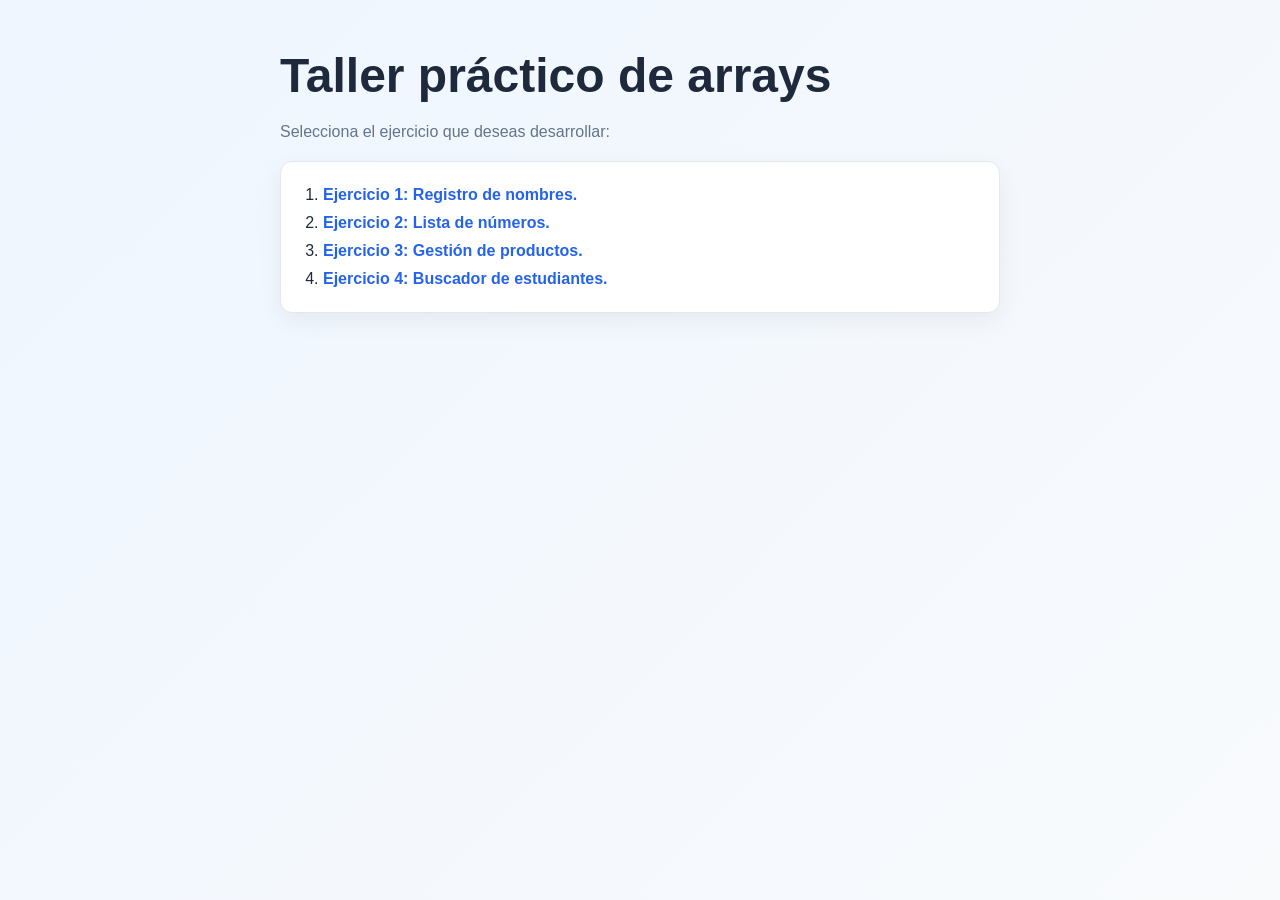
<file: index.html>
<!DOCTYPE html>
<html lang="es">
<head>
    <meta charset="UTF-8">
    <meta name="viewport" content="width=device-width, initial-scale=1.0">
    <title>Taller de arrays</title>
    <link rel="stylesheet" href="css/styles.css">
</head>
<body>
    <h1>Taller práctico de arrays</h1>
    <p>Selecciona el ejercicio que deseas desarrollar:</p>
    <ol>
        <li><a href="ejercicio1.html">Ejercicio 1: Registro de nombres.</a></li>
        <li><a href="ejercicio2.html">Ejercicio 2: Lista de números.</a></li>
        <li><a href="ejercicio3.html">Ejercicio 3: Gestión de productos.</a></li>
        <li><a href="ejercicio4.html">Ejercicio 4: Buscador de estudiantes.</a></li>
    </ol>
</body>
</html>
</file>
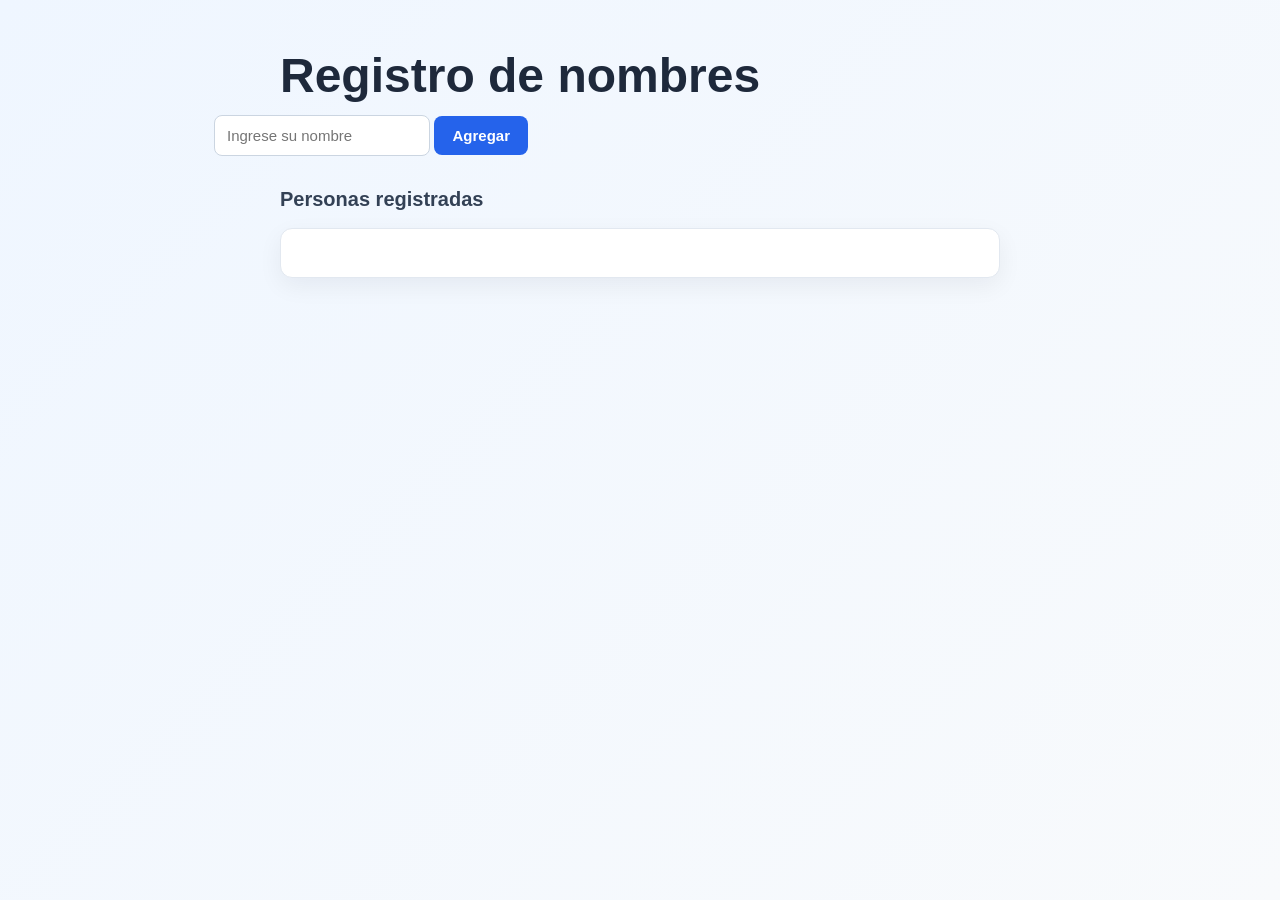
<file: ejercicio1.html>
<!DOCTYPE html>
<html lang="es">
<head>
    <meta charset="UTF-8">
    <meta name="viewport" content="width=device-width, initial-scale=1.0">
    <title>Registro de nombres</title>
    <link rel="stylesheet" href="css/styles.css">
</head>
<body>
    <h1>Registro de nombres</h1>
    <input type="text" id="nombre" placeholder="Ingrese su nombre">
    <button id="btnAgregar">Agregar</button>

    <h2>Personas registradas</h2>
    <ul id="lista"></ul>
    <p id="cantidad"></p>

    <script src="js/ejercicio1.js"></script>
</body>
</html>
</file>
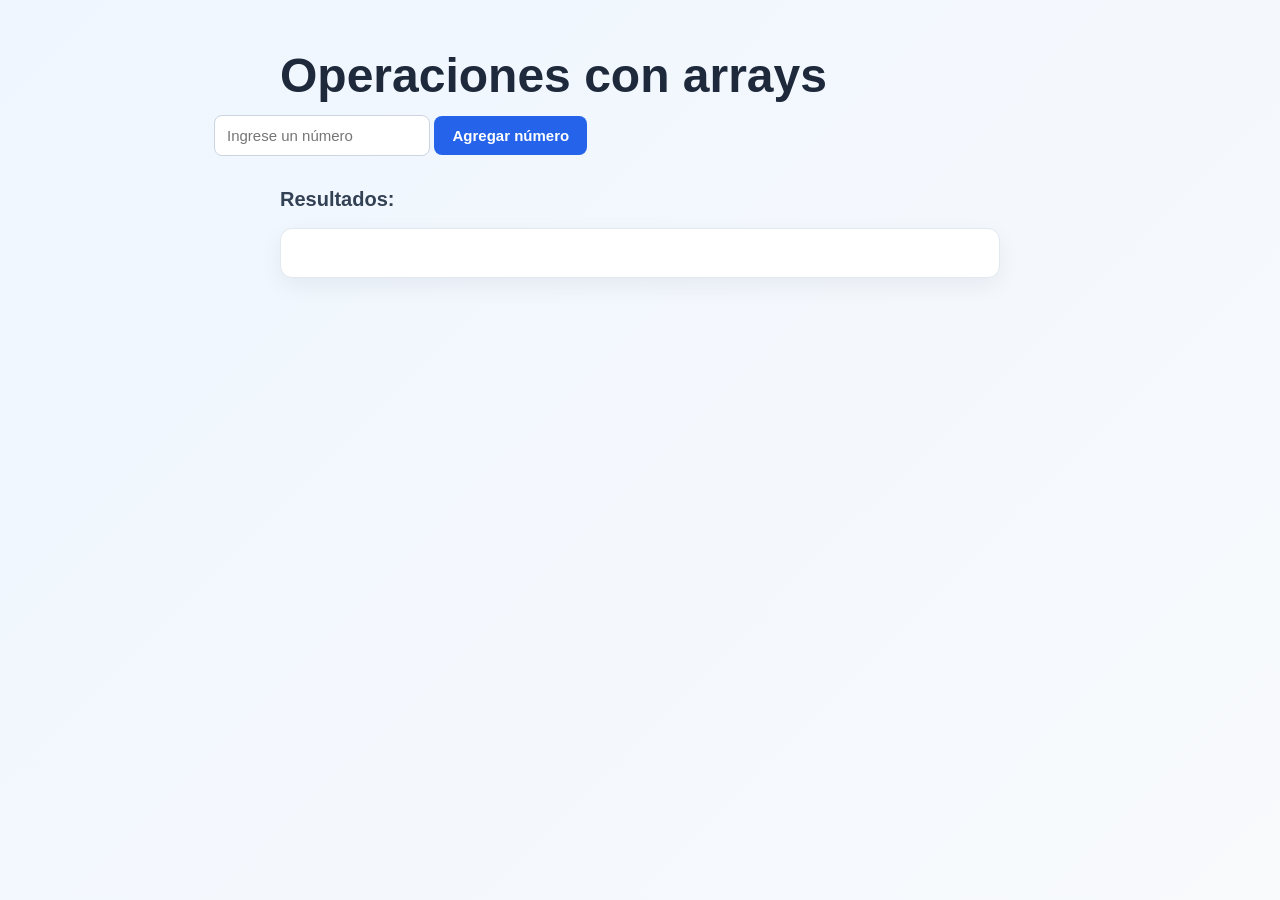
<file: ejercicio2.html>
<!DOCTYPE html>
<html lang="es">
<head>
    <meta charset="UTF-8">
    <meta name="viewport" content="width=device-width, initial-scale=1.0">
    <title>Lista de números</title>
    <link rel="stylesheet" href="css/styles.css">
</head>
<body>
    <h1>Operaciones con arrays</h1>

    <input type="number" id="numero" placeholder="Ingrese un número" step="any">
    <button id="btnAgregar">Agregar número</button>

    <h2>Resultados:</h2>
    <ul id="lista"></ul>
    <p id="suma"></p>
    <p id="promedio"></p>
    <p id="mayor"></p>
    <p id="menor"></p>

    <script src="js/ejercicio2.js"></script>
</body>
</html>
</file>
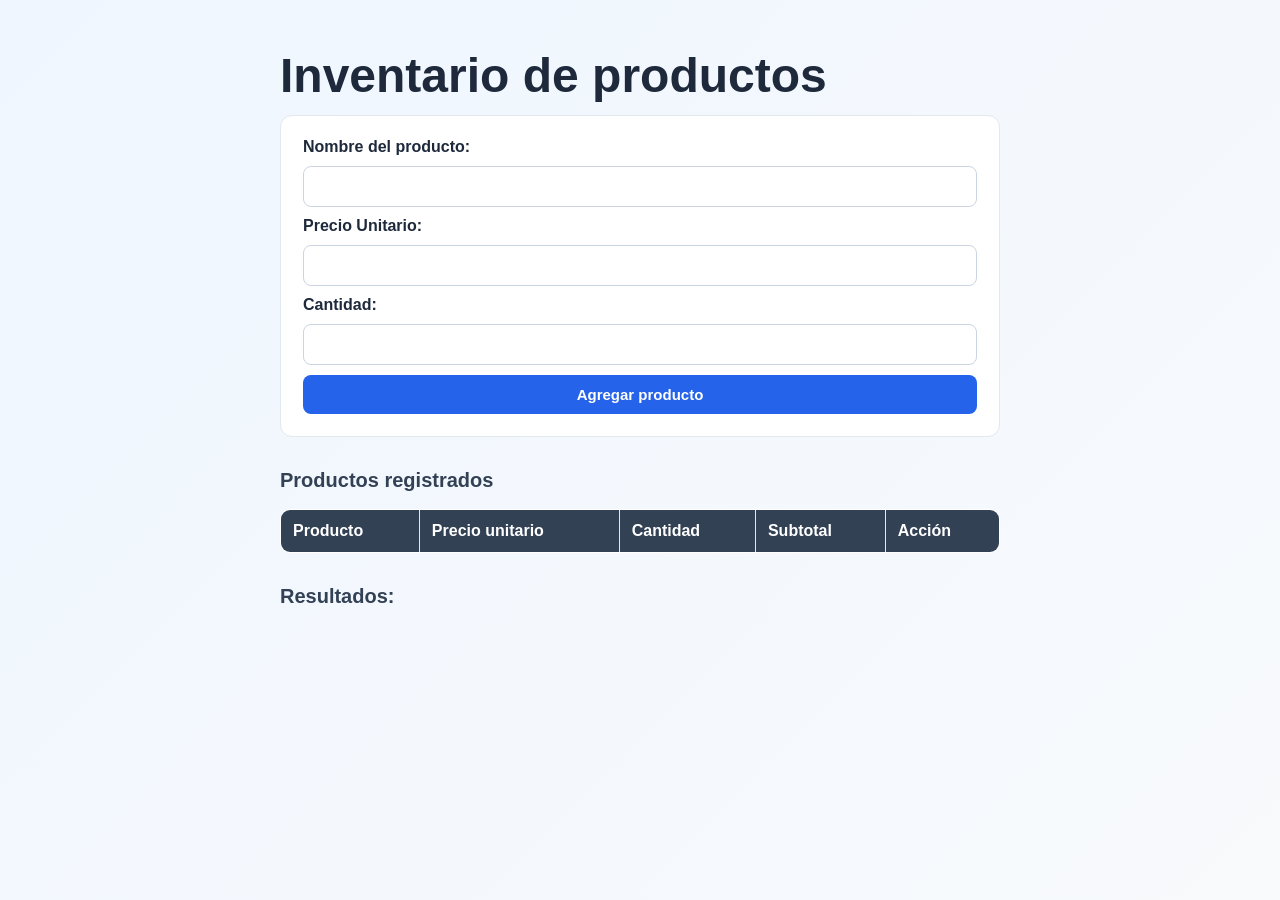
<file: ejercicio3.html>
<!DOCTYPE html>
<html lang="es">
<head>
    <meta charset="UTF-8">
    <meta name="viewport" content="width=device-width, initial-scale=1.0">
    <title>Gestion de productos</title>
    <link rel="stylesheet" href="css/styles.css">
</head>
<body>
    <h1>Inventario de productos</h1>

    <form action="" id="formulario">
        <label for="producto">Nombre del producto:</label>
        <input type="text" id="producto" required>

        <label for="precio">Precio Unitario:</label>
        <input type="number" id="precio" required>

        <label for="cantidad">Cantidad:</label>
        <input type="number" id="cantidad" min="1" step="1" required>

        <button type="submit" id="btnAgregar">Agregar producto</button>
    </form>

    <h2>Productos registrados</h2>
    <table border="1" id="tabla">
        <thead>
            <tr>
                <th>Producto</th>
                <th>Precio unitario</th>
                <th>Cantidad</th>
                <th>Subtotal</th>
                <th>Acción</th>
            </tr>
        </thead>
    </table>

    <h2>Resultados:</h2>
    <p id="total"></p>
    <p id="productoMayor"></p>

    <script src="js/ejercicio3.js"></script>
</body>
</html>
</file>
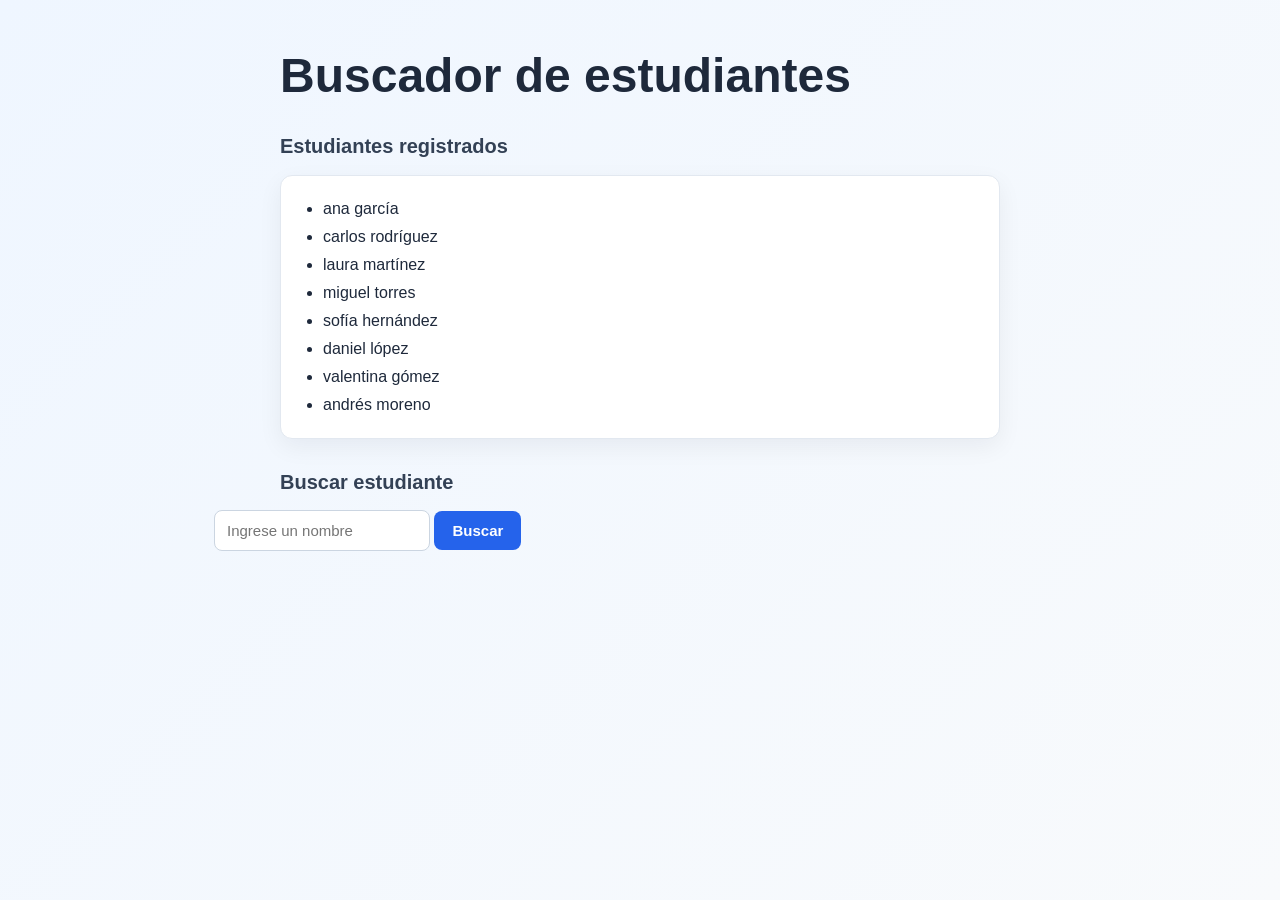
<file: ejercicio4.html>
<!DOCTYPE html>
<html lang="es">
<head>
    <meta charset="UTF-8">
    <meta name="viewport" content="width=device-width, initial-scale=1.0">
    <title>Buscador de estudiantes</title>
    <link rel="stylesheet" href="css/styles.css">
</head>
<body>
    <h1>Buscador de estudiantes</h1>

    <h2>Estudiantes registrados</h2>
    <ul id="lista"></ul>

    <h2>Buscar estudiante</h2>
    <input type="text" id="busqueda" placeholder="Ingrese un nombre">
    <button id="btnBuscar">Buscar</button>

    <p id="mensaje"></p>

    <script src="js/ejercicio4.js"></script>
</body>
</html>
</file>
<file: css/styles.css>
:root {
    --azul: #2563eb;
    --azul-oscuro: #1d4ed8;
    --texto: #1e293b;
    --gris: #64748b;
    --borde: #e2e8f0;
    --fondo: #f8fafc;
}

* {
    box-sizing: border-box;
}

body {
    max-width: 900px;
    min-height: 100vh;
    margin: 0 auto;
    padding: 48px 24px;
    color: var(--texto);
    background: linear-gradient(135deg, #eff6ff, var(--fondo));
    font-family: Arial, sans-serif;
}

body > h1,
body > p,
body > ol,
body > input,
body > button,
body > ul,
body > form,
body > table,
body > h2,
body > #mensaje,
body > #cantidad,
body > #suma,
body > #promedio,
body > #mayor,
body > #menor,
body > #total,
body > #productoMayor {
    max-width: 720px;
    margin-right: auto;
    margin-left: auto;
}

h1 {
    margin-top: 0;
    margin-bottom: 12px;
    color: var(--texto);
    font-size: clamp(2rem, 5vw, 3rem);
}

h2 {
    margin-top: 32px;
    color: #334155;
    font-size: 1.25rem;
}

p {
    color: var(--gris);
    line-height: 1.6;
}

ol,
ul {
    padding: 24px 24px 24px 42px;
    background: white;
    border: 1px solid var(--borde);
    border-radius: 12px;
    box-shadow: 0 8px 24px rgba(15, 23, 42, 0.06);
}

li {
    margin-bottom: 10px;
}

li:last-child {
    margin-bottom: 0;
}

a {
    color: var(--azul);
    font-weight: 600;
    text-decoration: none;
}

a:hover {
    text-decoration: underline;
}

input {
    padding: 11px 12px;
    border: 1px solid #cbd5e1;
    border-radius: 8px;
    outline: none;
    font-size: 15px;
}

input:focus {
    border-color: var(--azul);
    box-shadow: 0 0 0 3px rgba(37, 99, 235, 0.15);
}

button {
    padding: 11px 18px;
    color: white;
    background: var(--azul);
    border: 0;
    border-radius: 8px;
    font-size: 15px;
    font-weight: 600;
    cursor: pointer;
}

button:hover {
    background: var(--azul-oscuro);
}

form {
    display: grid;
    gap: 10px;
    max-width: 360px;
    padding: 22px;
    background: white;
    border: 1px solid var(--borde);
    border-radius: 12px;
}

form label {
    font-weight: 600;
}

table {
    width: 100%;
    margin-top: 10px;
    overflow: hidden;
    border-collapse: collapse;
    background: white;
    border: 1px solid var(--borde);
    border-radius: 10px;
}

th,
td {
    padding: 12px;
    text-align: left;
    border-bottom: 1px solid var(--borde);
}

th {
    color: white;
    background: #334155;
}

@media (max-width: 600px) {
    body {
        padding: 28px 16px;
    }

    table {
        display: block;
        overflow-x: auto;
    }
}
</file>
